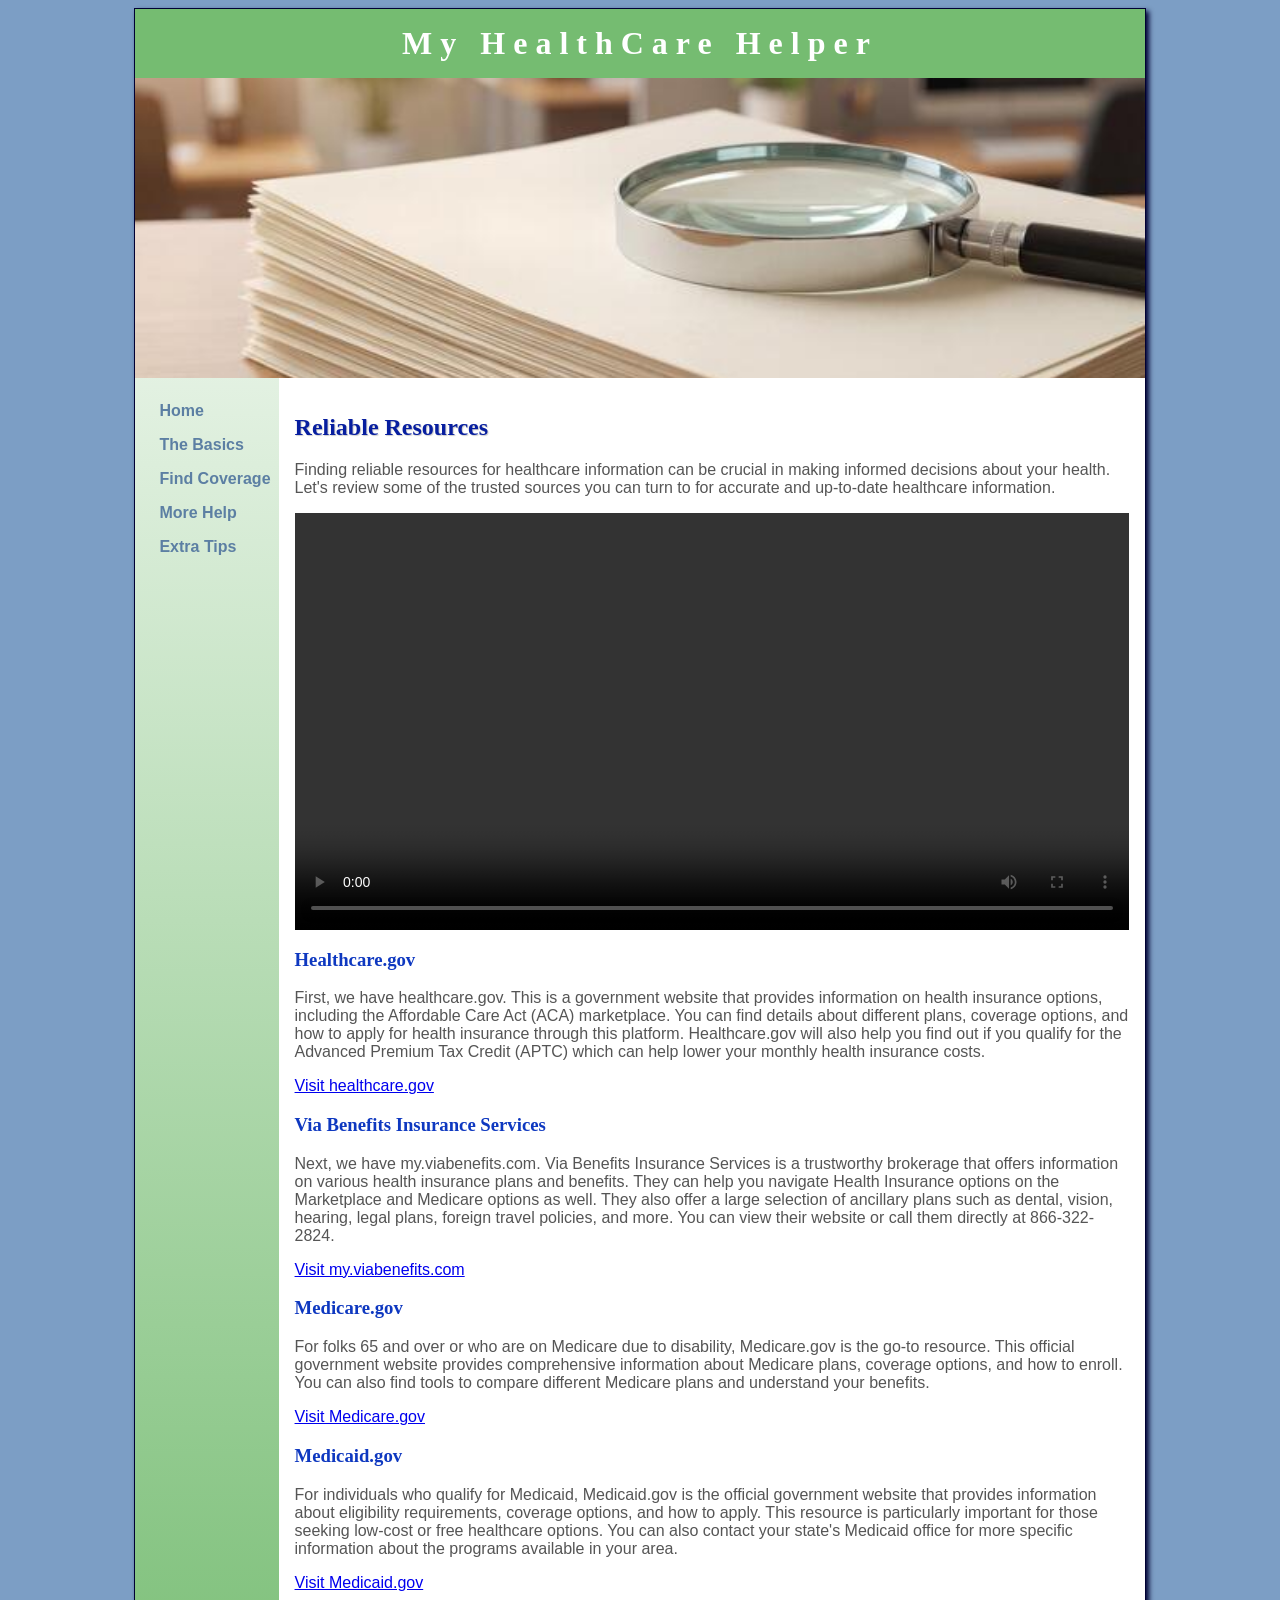
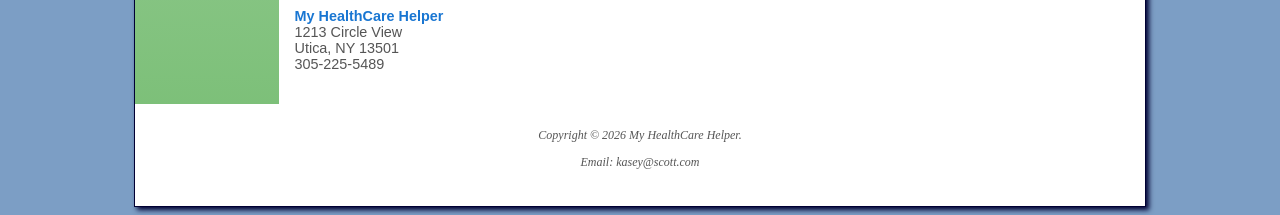
<file: findcoverage.html>
<!DOCTYPE html>
<html lang="en">
  <head>
    <meta charset="UTF-8">
    <title>My HealthCare Helper</title>
    <link rel="stylesheet" href="healthcare.css">
    <meta name="viewport" content="width=device-width, initial-scale=1.0">
    <meta name="description" content="Healthcare guidance and insurance help">
    <meta name="keywords" content="healthcare, insurance, medicare, coverage">
    <meta name="author" content="Kasey Scott">
  </head>
  <body>

    <div id="wrapper">
    
    <div id="findcoveragehero" class="hero"></div>  

    <header>
      <h1>My HealthCare Helper</h1>
    </header>

    <nav>
      <ul>
        <li><a href="index.html">Home</a></li>
        <li><a href="thebasics.html">The Basics</a></li>
        <li><a href="findcoverage.html">Find Coverage</a></li>
        <li><a href="morehelp.html">More Help</a></li>
        <li><a href="extratips.html">Extra Tips</a></li>
      </ul>
    </nav>

    <main>
      <h2>Reliable Resources</h2>
      <p>
        Finding reliable resources for healthcare information 
        can be crucial in making informed decisions about your 
        health. Let's review some of the trusted sources you can turn to for 
        accurate and up-to-date healthcare information. 
      </p>

      <video class="video-player" controls>
      <source src="healthinsurancevid.mp4" type="video/mp4">
      Your browser does not support the video tag.
      </video>

      <h3>Healthcare.gov</h3>
      <p>
        First, we have healthcare.gov. This is a government website that 
        provides information on health insurance options, including 
        the Affordable Care Act (ACA) marketplace. You can find details about different plans,
        coverage options, and how to apply for health insurance through this platform. Healthcare.gov will also 
        help you find out if you qualify for the Advanced Premium Tax Credit (APTC) which can help lower your monthly health insurance costs.
      </p>
      <p class="resource-link">
        <a href="https://www.healthcare.gov/" target="_blank">Visit healthcare.gov</a>
      </p>
      <h3>Via Benefits Insurance Services</h3>
      <p>
       Next, we have my.viabenefits.com. Via Benefits Insurance Services is a trustworthy brokerage
        that offers information on various health insurance plans and benefits. They can help you navigate Health Insurance 
        options on the Marketplace and Medicare options as well. They also offer a large selection of ancillary plans such as 
        dental, vision, hearing, legal plans, foreign travel policies, and more.
        You can view their website or call them directly at 866-322-2824. 
      </p>
      <p class="resource-link">
        <a href="https://my.viabenefits.com/" target="_blank">Visit my.viabenefits.com</a>
      </p>
      <h3>Medicare.gov</h3>
      <p>
        For folks 65 and over or who are on Medicare due to disability, Medicare.gov is the go-to resource. 
        This official government website provides comprehensive information about Medicare plans, coverage options, 
        and how to enroll. You can also find tools to compare different Medicare plans and understand your benefits.
      </p>
      <p class="resource-link">
        <a href="https://www.medicare.gov/" target="_blank">Visit Medicare.gov</a>
      </p>
      <h3>Medicaid.gov</h3>
      <p>
        For individuals who qualify for Medicaid, Medicaid.gov is the official government website that provides information about
        eligibility requirements, coverage options, and how to apply. This resource is particularly important for those seeking low-cost 
        or free healthcare options. You can also contact your state's Medicaid office for more specific information about 
        the programs available in your area.
      </p>
      <p class="resource-link">
        <a href="https://www.medicaid.gov/" target="_blank">Visit Medicaid.gov</a>
      </p>
      <div id="contact">
        <span class="resort">My HealthCare Helper</span>
        <br>
        1213 Circle View<br>
        Utica, NY 13501<br>
        305-225-5489<br><br>
      </div>
    </main>

    <footer>
          Copyright &copy; 2026 My HealthCare Helper.<br>
          <p>Email: kasey@scott.com</p>
    </footer>

    </div>
  </body>
</html>
</file>
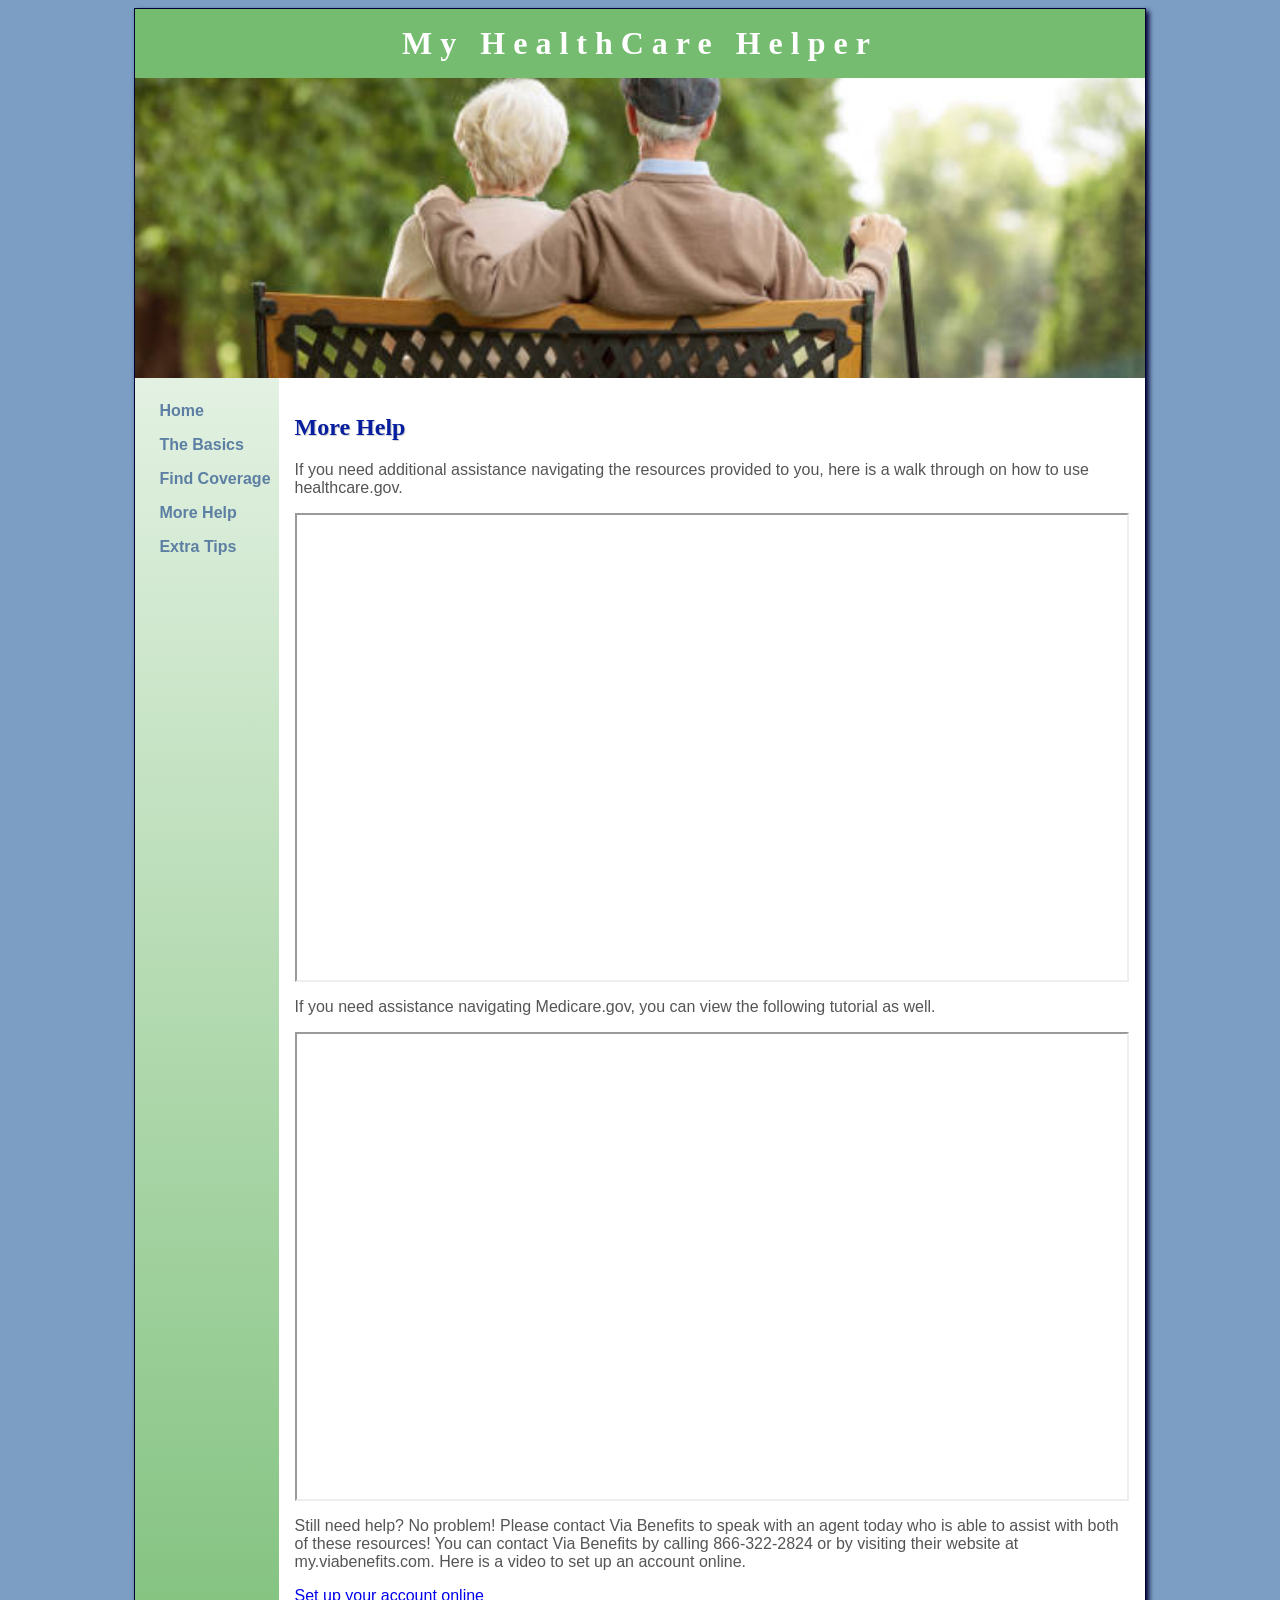
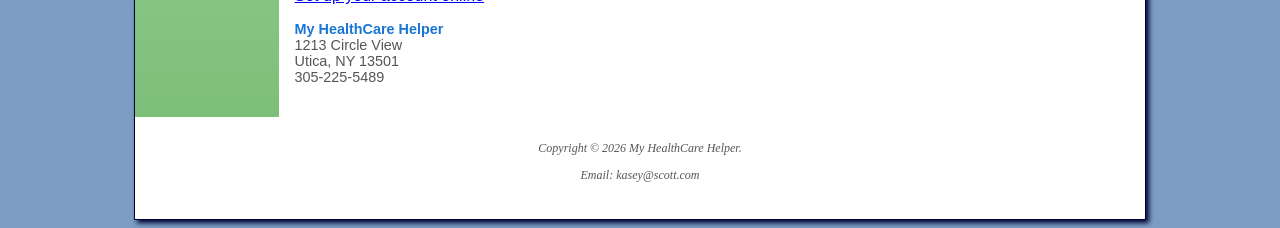
<file: morehelp.html>
<!DOCTYPE html>
<html lang="en">
  <head>
    <meta charset="UTF-8">
    <title>My HealthCare Helper</title>
    <link rel="stylesheet" href="healthcare.css">
    <meta name="viewport" content="width=device-width, initial-scale=1.0">
    <meta name="description" content="Healthcare guidance and insurance help">
    <meta name="keywords" content="healthcare, insurance, medicare, coverage">
    <meta name="author" content="Kasey Scott">
  </head>
  <body>

    <div id="wrapper">
    
    <div id="morehelphero" class="hero"></div>  

    <header>
      <h1>My HealthCare Helper</h1>
    </header>

    <nav>
      <ul>
        <li><a href="index.html">Home</a></li>
        <li><a href="thebasics.html">The Basics</a></li>
        <li><a href="findcoverage.html">Find Coverage</a></li>
        <li><a href="morehelp.html">More Help</a></li>
        <li><a href="extratips.html">Extra Tips</a></li>
      </ul>
    </nav>

      <main>   
      <h2>More Help</h2>

      <p>
        If you need additional assistance navigating the resources provided to you, here is a walk through on how to use healthcare.gov. 
      </p>

      <div class="video-links-container">
        <div class="video-left">
          <div class="video-container">
            <iframe
              src="https://www.youtube.com/embed/fND9DalII2Y" 
              allow="accelerometer; autoplay; clipboard-write; encrypted-media; gyroscope; picture-in-picture"
              allowfullscreen>
            </iframe>
          </div>
        </div>  
      </div>

      <p>
        If you need assistance navigating Medicare.gov, you can view the following tutorial as well. 
      </p>

      <div class="video-links-container">
        <div class="video-left">
          <div class="video-container">
            <iframe
              src="https://www.youtube.com/embed/nUC-URoquh0" 
              allow="accelerometer; autoplay; clipboard-write; encrypted-media; gyroscope; picture-in-picture"
              allowfullscreen>
            </iframe>
          </div>
        </div> 
      </div>

      <p>
        Still need help? No problem! Please contact Via Benefits to speak with an agent today who is able to assist with both of these resources! You can contact Via Benefits 
        by calling 866-322-2824 or by visiting their website at my.viabenefits.com. Here is a video to set up an account online. 
      </p>

      <p>
      <a href="https://help.viabenefits.com/videos/v/rd3wsdg9d57mm44ywfkez49xa4h8nr" target="_blank">
        Set up your account online
      </a>
      </p>

      <div id="contact">
        <span class="resort">My HealthCare Helper</span>
        <br>
        1213 Circle View<br>
        Utica, NY 13501<br>
        305-225-5489<br><br>
      </div>
    </main>

    <footer>
          Copyright &copy; 2026 My HealthCare Helper.<br>
          <p>Email: kasey@scott.com</p>
    </footer>

    </div>
  </body>
</html>
</file>
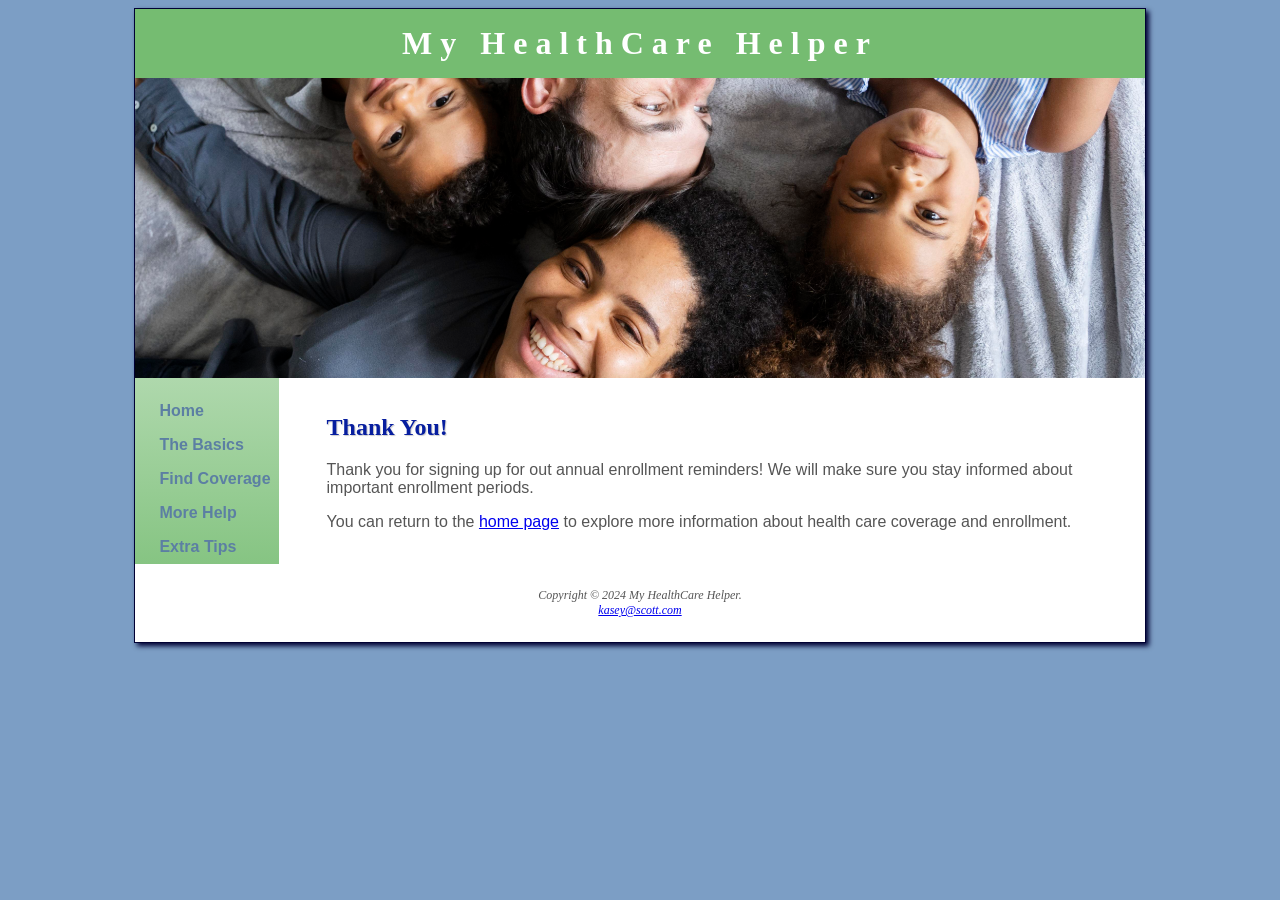
<file: thankyou.html>
<!DOCTYPE html>
<html lang="en">
    <head>
        <meta charset="UTF-8" />
        <title>Thank You - My HealthCare Helper</title>
        <link rel="stylesheet" href="healthcare.css">
        <meta name="viewport" content="width=device-width, initial-scale=1.0">
    </head>
    <body>

    <div id="wrapper">

        <div id="homehero" class="hero"></div>

        <header>
            <h1>My HealthCare Helper</h1>
        </header>

        <nav>
            <ul>
                <li><a href="index.html">Home</a></li>
                <li><a href="thebasics.html">The Basics</a></li>
                <li><a href="findcoverage.html">Find Coverage</a></li>
                <li><a href="morehelp.html">More Help</a></li>
                <li><a href="extratips.html">Extra Tips</a></li>
            </ul>
        </nav>
            
        <main>
            <Section id="thankyou-message">
            <h2>Thank You!</h2>

            <p> 
                Thank you for signing up for out annual enrollment reminders! We will make sure you stay informed about important enrollment periods.
            </p>
            <p>
                You can return to the <a href="index.html">home page</a> to explore more information about health care coverage and enrollment.      
            </p>
         </Section>
        </main>

        <footer>
            Copyright &copy; 2024 My HealthCare Helper. <br>
            <a href="mailto:kasey@scott.com">kasey@scott.com</a>
        </footer>
    </div>

    </body>
</html>
</file>
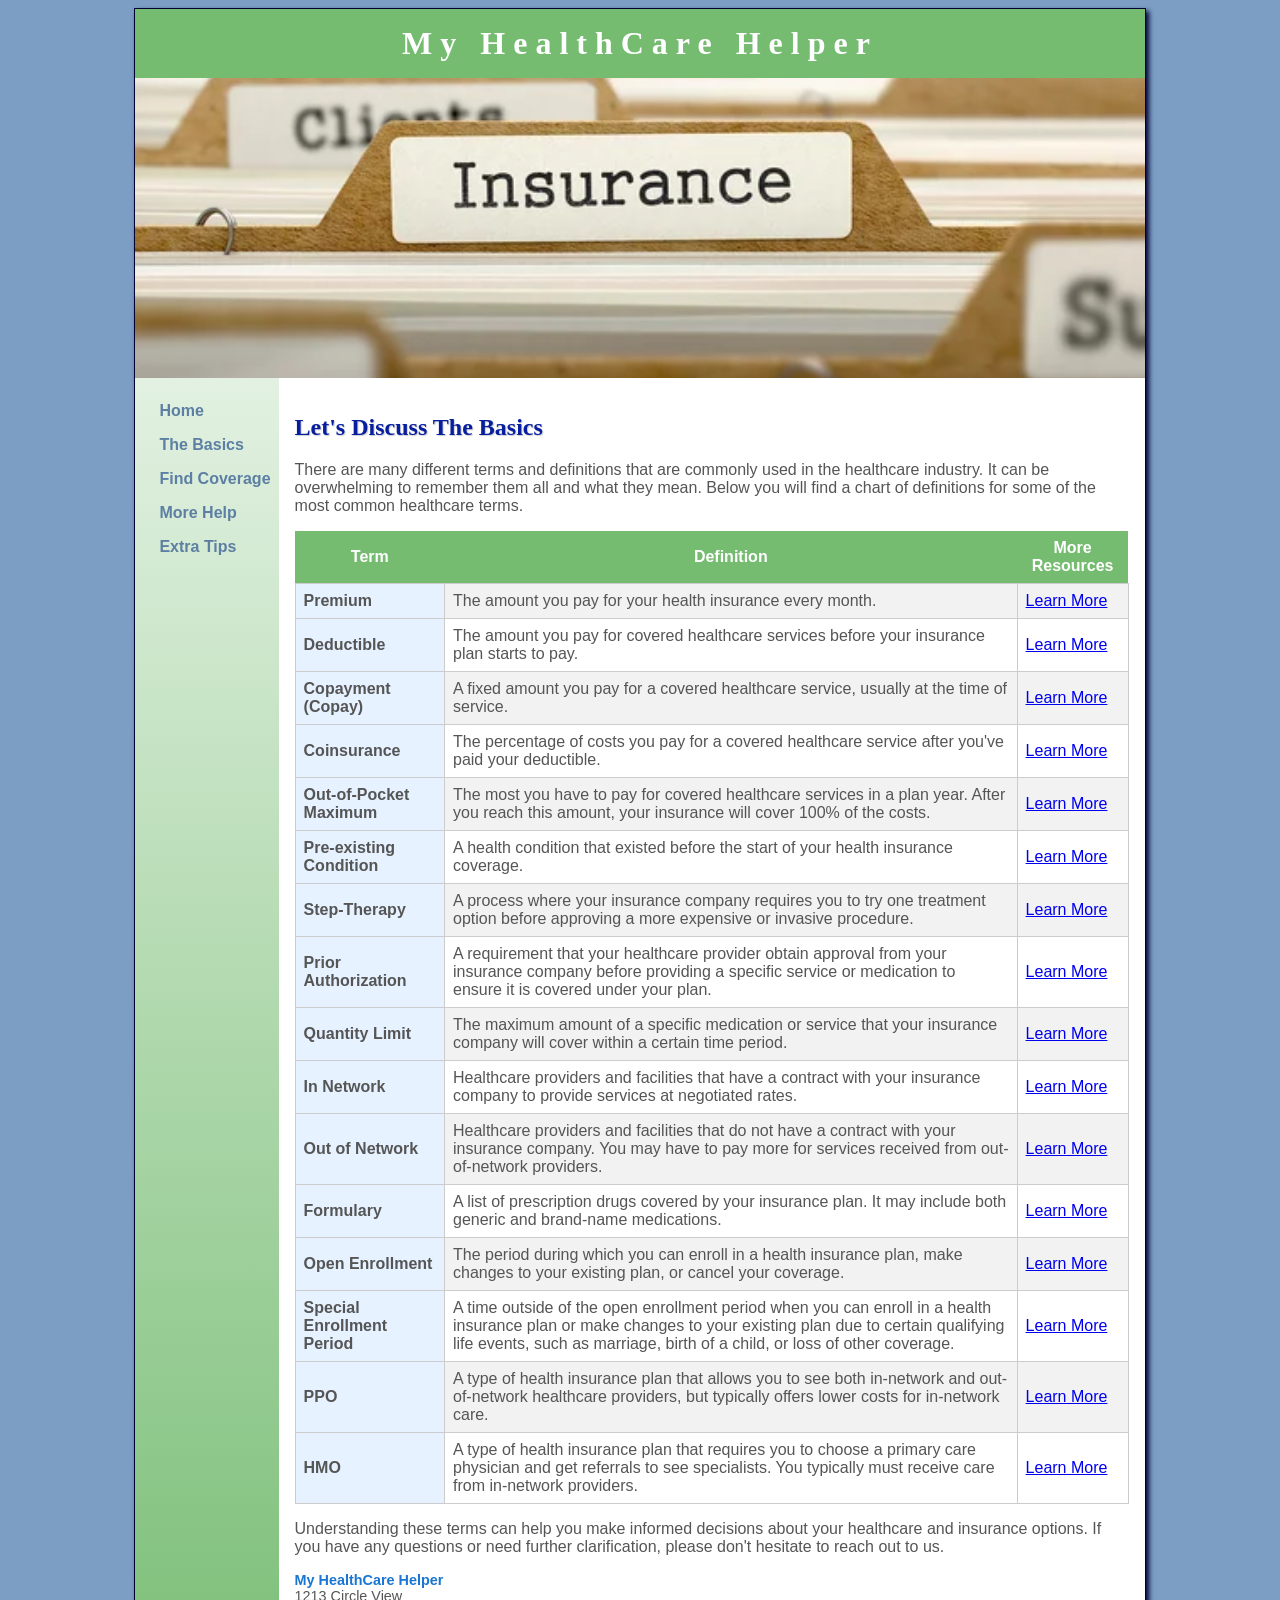
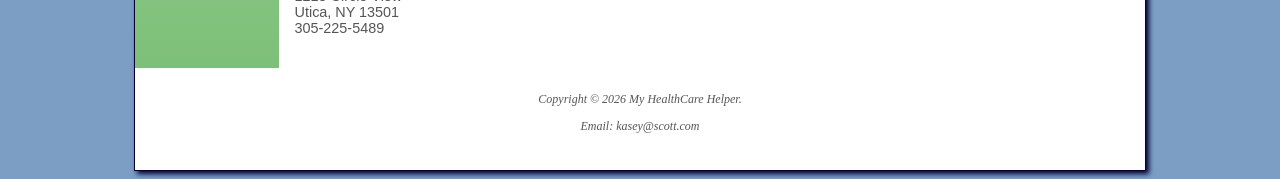
<file: thebasics.html>
<!DOCTYPE html>
<html lang="en">
  <head>
    <meta charset="UTF-8">
    <title>My HealthCare Helper</title>
    <link rel="stylesheet" href="healthcare.css">
    <meta name="viewport" content="width=device-width, initial-scale=1.0">
    <meta name="description" content="Healthcare guidance and insurance help">
    <meta name="keywords" content="healthcare, insurance, medicare, coverage">
    <meta name="author" content="Kasey Scott">
  </head>
  <body>

    <div id="wrapper">
    
    <div id="thebasicshero" class="hero"></div>  

    <header>
      <h1>My HealthCare Helper</h1>
    </header>

    <nav>
      <ul>
        <li><a href="index.html">Home</a></li>
        <li><a href="thebasics.html">The Basics</a></li>
        <li><a href="findcoverage.html">Find Coverage</a></li>
        <li><a href="morehelp.html">More Help</a></li>
        <li><a href="extratips.html">Extra Tips</a></li>
      </ul>
    </nav>

    <main>
      <h2>Let's Discuss The Basics</h2>
      <p>
        There are many different terms and definitions that are commonly used in the healthcare industry. 
        It can be overwhelming to remember them all and what they mean.
        Below you will find a chart of definitions for some of the most common healthcare terms.
      </p>
      <table>
        <tr>
          <th>Term</th>
          <th>Definition</th>
          <th>More Resources</th>
        </tr>
        <tr>
          <td>Premium</td>
          <td>The amount you pay for your health insurance every month.</td>
          <td><a href="https://www.youtube.com/shorts/fcI9Ir1Gdao" target="_blank">Learn More</a></td>
        </tr>
        <tr>
          <td>Deductible</td>
          <td>The amount you pay for covered healthcare services before your insurance plan starts to pay.</td>
          <td><a href="https://www.youtube.com/watch?v=-YdWopOCyuo" target="_blank">Learn More</a></td>
        </tr>
        <tr>
          <td>Copayment (Copay)</td>
          <td>A fixed amount you pay for a covered healthcare service, usually at the time of service.</td>
          <td><a href="https://www.youtube.com/watch?v=6pqlr874qjI" target="_blank">Learn More</a></td>
        </tr>
        <tr>
          <td>Coinsurance</td>
          <td>The percentage of costs you pay for a covered healthcare service after you've paid your deductible.</td>
          <td><a href="https://www.youtube.com/shorts/obqw1LI5RxU" target="_blank">Learn More</a></td>
        </tr>
        <tr>
          <td>Out-of-Pocket Maximum</td>
          <td>The most you have to pay for covered healthcare services in a plan year. After you reach this amount, your insurance will cover 100% of the costs.</td>
          <td><a href="https://www.youtube.com/watch?v=0MgvqevEFrU" target="_blank">Learn More</a></td>
        </tr>
        <tr>
          <td>Pre-existing Condition</td>
          <td>A health condition that existed before the start of your health insurance coverage.</td>  
          <td><a href="https://www.youtube.com/watch?v=n4EIXoSubJ4" target="_blank">Learn More</a></td>
        </tr>
        <tr>
          <td>Step-Therapy</td>
          <td>A process where your insurance company requires you to try one treatment option before approving a more expensive or invasive procedure.</td>
          <td><a href="https://www.youtube.com/watch?v=dmN6VZQIxTs" target="_blank">Learn More</a></td>
        </tr>
        <tr>
          <td>Prior Authorization</td>
          <td>A requirement that your healthcare provider obtain approval from your insurance company before providing a specific service or medication to ensure it is covered under your plan.</td> 
          <td><a href="https://www.youtube.com/watch?v=qJq4lNsjkSA" target="_blank">Learn More</a></td>
        </tr>
        <tr>
          <td>Quantity Limit</td>
          <td>The maximum amount of a specific medication or service that your insurance company will cover within a certain time period.</td>
          <td><a href="https://www.youtube.com/watch?v=glofzF0i-yk" target="_blank">Learn More</a></td>
        </tr>
        <tr>
          <td>In Network</td>
          <td>Healthcare providers and facilities that have a contract with your insurance company to provide services at negotiated rates.</td>
          <td><a href="https://www.youtube.com/watch?v=94aLS7b6RLo" target="_blank">Learn More</a></td>
        </tr>
        <tr>
          <td>Out of Network</td>
          <td>Healthcare providers and facilities that do not have a contract with your insurance company. You may have to pay more for services received from out-of-network providers.</td>
          <td><a href="https://www.youtube.com/watch?v=l1r0fQlrmuc" target="_blank">Learn More</a></td>
        </tr>
        <tr>
            <td>Formulary</td>
            <td>A list of prescription drugs covered by your insurance plan. It may include both generic and brand-name medications.</td>
            <td><a href="https://www.youtube.com/watch?v=j9YrNKElkhU" target="_blank">Learn More</a></td>
        </tr>
        <tr>
          <td>Open Enrollment</td>
          <td>The period during which you can enroll in a health insurance plan, make changes to your existing plan, or cancel your coverage.</td>
          <td><a href="https://www.youtube.com/shorts/HgXELx4F9tQ" target="_blank">Learn More</a></td>
        </tr>
        <tr>
          <td>Special Enrollment Period</td>
          <td>A time outside of the open enrollment period when you can enroll in a health insurance plan or make changes to your existing plan due to certain qualifying life events, such as marriage, birth of a child, or loss of other coverage.</td>  
          <td><a href="https://accessiahealth.org/video/what-is-a-special-open-enrollment-period-sep/" target="_blank">Learn More</a></td>
        </tr>
        <tr>
          <td>PPO</td>
          <td>A type of health insurance plan that allows you to see both in-network and out-of-network healthcare providers, but typically offers lower costs for in-network care.</td>
          <td><a href="https://www.youtube.com/shorts/fV4ad6uv1mM" target="_blank">Learn More</a></td>
        </tr>
        <tr>
          <td>HMO</td>
          <td>A type of health insurance plan that requires you to choose a primary care physician and get referrals to see specialists. You typically must receive care from in-network providers.</td>
          <td><a href="https://www.youtube.com/watch?v=bUaAMD_WbDE" target="_blank">Learn More</a></td>
        </tr>
      </table>
      <p>
        Understanding these terms can help you make informed decisions about your healthcare and insurance options. 
        If you have any questions or need further clarification, please don't hesitate to reach out to us.
      </p>
      <div id="contact">
        <span class="resort">My HealthCare Helper</span>
        <br>
        1213 Circle View<br>
        Utica, NY 13501<br>
        305-225-5489<br><br>
      </div>
    </main>

    <footer>
          Copyright &copy; 2026 My HealthCare Helper.<br>
          <p>Email: kasey@scott.com</p>
    </footer>

    </div>
  </body>
</html>
</file>
<file: healthcare.css>
body { 
    background-color: #7c9ec5;
    color: #555555;
    font-family: Arial, Helvetica, sans-serif;
} 

#wrapper {
    background-image: linear-gradient(to bottom, #FFFFFF, #75bc71);
    background-repeat: no-repeat;
    background-color: #9cc7d3;
}

header { 
    background-color: #75bc71;
    color: #FFFFFF;
    text-align: center;
}

header a:link, header a:visited { 
    color: #FFFFFF;
}

header a:hover {
    color: #90C7E3;
}

nav {
    text-align: center;
    font-weight: bold;
    padding: 0;
}

nav ul {
    list-style-type: none;
    margin: 0;
    padding: 0;
}

nav li {
    border-bottom: 1px solid #000033;
}

nav a {
    text-decoration: none;
    display: block;
    padding: 0.5em;
    transition: color 0.2s ease;
}

nav a:link {
    color: #5C7FA3;
}

nav a:visited {
    color: #344873;
} 

nav a:hover {
    color: #000033;
}  

main {
    display: block;
    padding: 1em;
    background-color: #FFFFFF;
}

h1 {
    margin: 0;
    font-family: Georgia, 'Times New Roman', Times, serif;
    letter-spacing: 0.25em;
    padding: 0.5em 0;
}

h2 { 
    color: #071e9f;
    font-family: Georgia, 'Times New Roman', Times, serif;
    text-shadow: 1px 1px 1px #CCCCCC;
}

h3 { 
    color: #0e38c0;
    font-family: Georgia, 'Times New Roman', Times, serif;
}

main ul {
    list-style-image: url(marker.gif); 
}

footer { 
    text-align: center;  
    font-style: italic;
    font-size: 75%;
    font-family: Georgia, 'Times New Roman', Times, serif;
    padding: 2em;
    background-color: #FFFFFF;
}


#homehero,
#thebasicshero,
#findcoveragehero,
#morehelphero,
#extratipshero {
    background-size: cover;
    background-repeat: no-repeat;
    background-position: center;
    height: 300px;
}

#thebasicshero { background-image: url(insurance.jpg); }
#homehero { background-image: url(family.jpg); }
#findcoveragehero { background-image: url(findcoverage.jpeg); }
#morehelphero { background-position: center 20%; background-image: url(morehelp.jpg); }
#extratipshero { background-position: center 70%; background-image: url(extratips.jpeg); }


table {
    border-collapse: collapse;
    width: 100%;
}

th {
    background-color: #75bc71;
    color: white;
    padding: 0.5em;
}

td {
    padding: 0.5em;
    border: 1px solid #CCCCCC;
}

tbody td:first-child {
    font-weight: bold;
    background-color: #e6f2ff;
}

tr:nth-child(even) {
    background-color: #f2f2f2;
}


dt { 
    color: #002171;
}

.resort {
    color: #1976D2;
    font-weight: bold;
}


.video-container {
    width: 100%;
    aspect-ratio: 16 / 9;
    position: relative;
}

.video-container iframe {
    position: absolute;
    width: 100%;
    height: 100%;
    top: 0;
    left: 0;
}


.video-links-container {
    display: flex;
    gap: 2em;
    align-items: flex-start;
    flex-wrap: nowrap;
}

.video-left {
    flex: 2;
}

.quick-links-right {
    flex: 1;
}

.video-player {
    width: 100%;
    max-width: 1000px;
    height: auto;
    display: block;
    margin: 0 auto;
}

.quick-links-right {
    flex: 1 1 200px;
    display: flex;
    flex-direction: column;
    background-color: #f2f2f2;
    padding: 1em;
    border: 1px solid #CCCCCC;
    border-radius: 5px;
}

.quick-links-right ul {
    list-style-type: none;
    padding: 0;
}

.quick-links-right li {
    margin-bottom: 0.5em;
}

.quick-links-right a {
    text-decoration: none;
    color: #1976D2;
}

.quick-links-right a:hover {
    color: #0e38c0;
}


#contact {
    font-size: 90%;
}


* {
    box-sizing: border-box;
}


form {
    max-width: 600px;
    margin: 2em auto;
    padding: 2em;
    background-color: #f9f9f9;
    border: 1px solid #CCCCCC;
    border-radius: 8px;
    box-shadow: 0 2px 5px rgba(0,0,0,0.1);
}

label {
    display: block;
    margin-bottom: 1em;
    font-weight: bold;
}

input {
    width: 100%;
    padding: 0.6em;
    margin-top: 0.3em;
    border: 1px solid #CCCCCC;
    border-radius: 4px;
    font-size: 1em;
}

input:focus {
    border-color: #75bc71;
    outline: none;
    box-shadow: 0 0 5px rgba(117,188,113,0.5);
}

input[type="submit"] {
    margin-top: 1.5em;
    background-color: #75bc71;
    color: white;
    border: none;
    font-size: 1em;
    border-radius: 5px;
    padding: 0.7em;
    cursor: pointer;
}

input[type="submit"]:hover {
    background-color: #5aa85a;
}


@media (min-width: 600px) {
    nav ul {
        display: flex;
        flex-direction: row;
        flex-wrap: nowrap;
        justify-content: center;
    }
    
    nav li {
        border-bottom: none;
    }
    
    section {
        margin-left: 2em;
        margin-right: 2em;
    }
}


@media (min-width: 1024px) {

    #wrapper {
        margin: auto;
        width: 80%;
        border: 1px solid #000033;
        box-shadow: 3px 3px 5px #000033;
    }

    nav {  
        text-align: left;
        padding-left: 1em; 
    }

    @supports (display: grid) {

        nav ul {
            flex-direction: column;
            padding-top: 1em; 
        }

        header { grid-area: header; }
        nav { grid-area: nav; }
        main { grid-area: main; }
        footer { grid-area: footer; }
        .hero { grid-area: hero; }

        #wrapper {
            display: grid;
            grid-template:
                "header header"
                "hero hero"
                "nav main"
                "footer footer";
        }
    }
}
</file>
